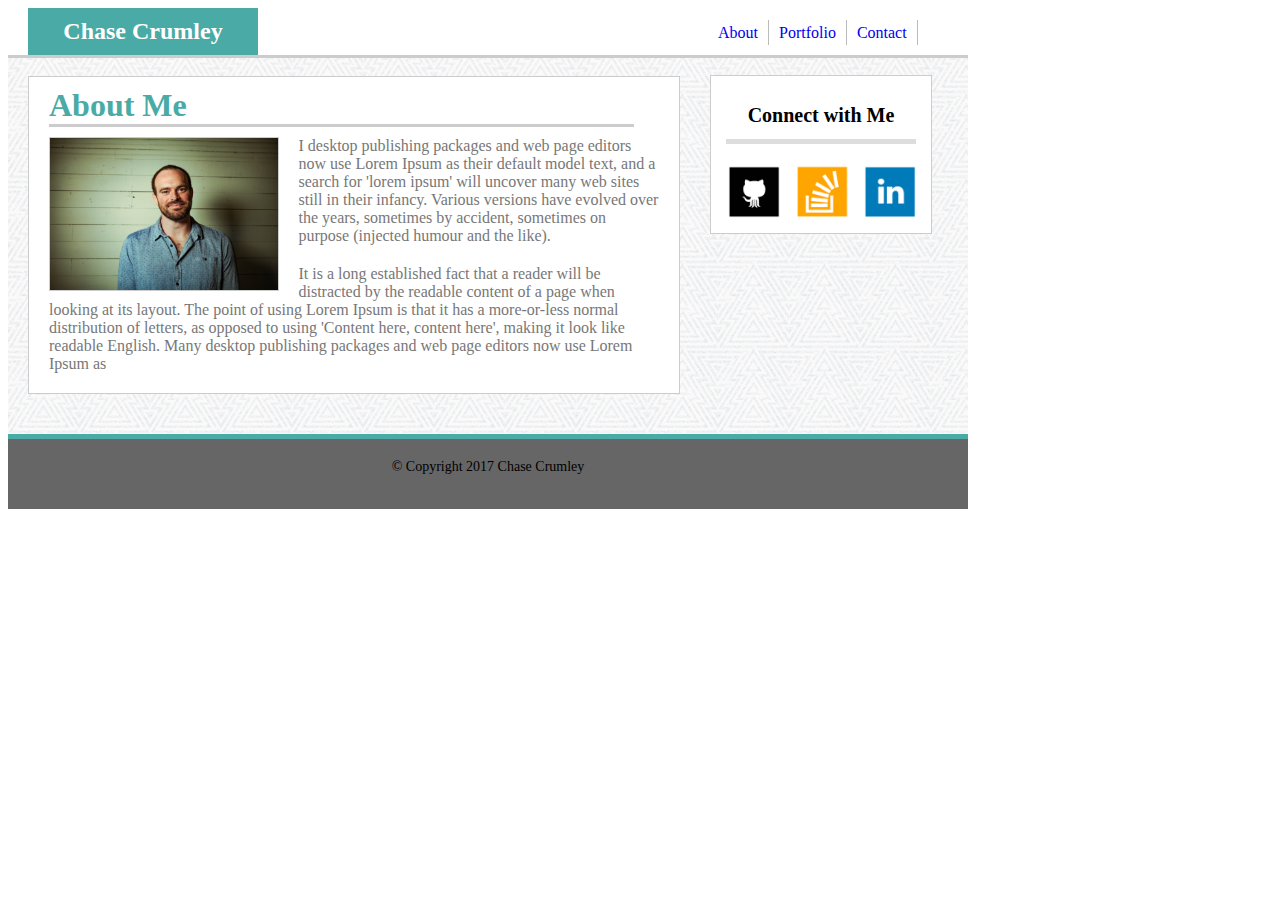
<file: index.html>
<!DOCTYPE html>
<html lang="en-US">

<head>
    <title>Basic Portfolio Index</title>
    <meta name="viewport" content="width=device-width, initial-scale=1.0">
    <meta charset="utf-8">
    <link rel="stylesheet" type="text/css" href="Assets/css/style.css" media="screen">
</head>
<div class="container">

    <body class="bodyStyle">
        <div class="divRow">
            <div class="divName">
                <header class="headerStyle">
                    <h1 class="nameStyle">Chase Crumley</h1>
                </div>
                <div class="divMenu">
                    <nav>
                        <ul>
                            <li><a href="index.html">About</a></li>
                            <li><a href="portfolio.html">Portfolio</a></li>
                            <li><a href="contact.html">Contact</a></li>
                        </ul>
                    </nav>
                </div>
            </div>
        </header>
        <div>
            <section class="sectionStyle">
                <div class="divStyle1">
                    <h1 class="aboutStyle">About Me</h1>
                    <img src="./Assets/images/ChasePortrait.jpg" alt="Profile Pic" width="400px">
                    <p>I desktop publishing packages and web page editors now use Lorem Ipsum as their default model text, and a search for 'lorem ipsum' will uncover many web sites still in their infancy. Various versions have evolved over the years, sometimes by accident, sometimes on purpose (injected humour and the like).</p>
                    <p>It is a long established fact that a reader will be distracted by the readable content of a page when looking at its layout. The point of using Lorem Ipsum is that it has a more-or-less normal distribution of letters, as opposed to using 'Content here, content here', making it look like readable English. Many desktop publishing packages and web page editors now use Lorem Ipsum as </p>
                </div>
            </section>
        </div>
        <div class="picBox">
            <h3>Connect with Me</h3>
            <div class="boxLinks">
                <a target="_blank" href="https://github.com/ccruml20"><img src="./Assets/images/gitlogo.png"></a>
                <a id="flowPic" target="_blank" href="https://stackoverflow.com/users/7823629/chase-crumley"><img src="./Assets/images/stackoverflow.png"></a>
                <a target="_blank" href="https://www.linkedin.com/in/chase-crumley-951387a3/"><img src="./Assets/images/linkedin.png"></a>
            </div>
        </div>
        <footer>
            <p> &copy; Copyright 2017 Chase Crumley</p>
        </footer>
    </body>
</div>
</file>
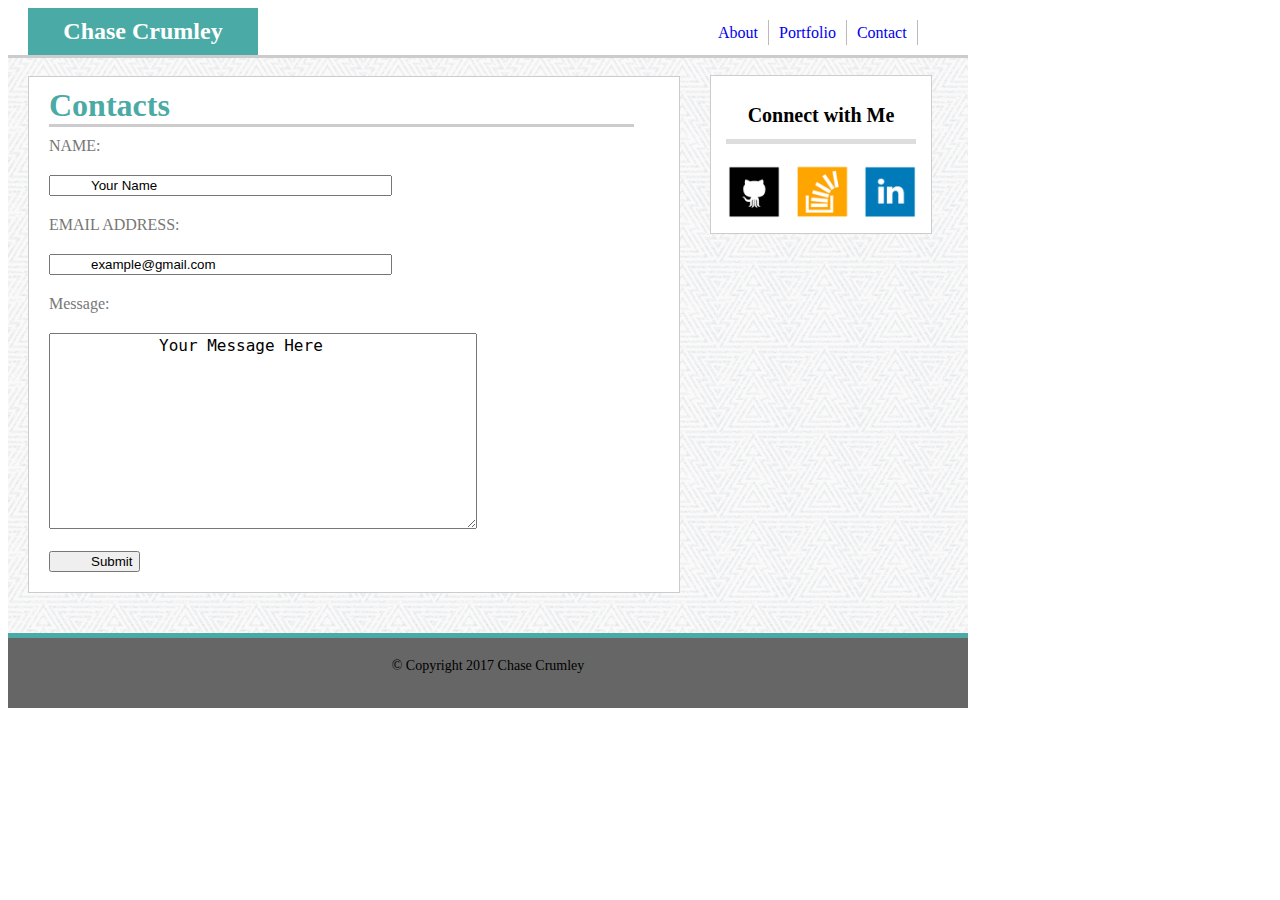
<file: contact.html>
<!DOCTYPE html>
<html lang="en-US">
<head>
    <title>Basic Portfolio Index</title>
    <meta name="viewport" content="width=device-width, initial-scale=1.0">
    <meta charset="utf-8">
    <link rel="stylesheet" type="text/css" href="Assets/css/style.css" media="screen">
</head>
<div class="container">

    <body class="bodyStyle">
        <div class="divRow">
            <div class="divName">
                <header class="headerStyle">
                    <h1 class="nameStyle">Chase Crumley</h1>
                </div>
                <div class="divMenu">
                    <nav>
                        <ul>
                            <li><a href="index.html">About</a></li>
                            <li><a href="portfolio.html">Portfolio</a></li>
                            <li><a href="contact.html">Contact</a></li>
                        </ul>
                    </nav>
                </div>
            </div>
        </header>
        <div>
            <section class="sectionStyle">
                <div class="divStyle1">
                    <h1 class="aboutStyle">Contacts</h1>
                    <form action="#">
                        <p class="textShift">NAME:</p>
                        <input type="text" name="Name:" value="Your Name" size="35">
                        <p class="textShift">EMAIL ADDRESS:</p>
                        <input type="text" name="Email:" value="example@gmail.com" size="35">
                        <p class="textShift">Message:</p>
                        <textarea name="message" rows="10" cols="30">Your Message Here</textarea>
                        <br>
                        <br>
                        <input type="submit" value="Submit" class="inputBox">
                    </form>
                </div>
            </section>
        </div>
        <div class="picBox">
            <h3>Connect with Me</h3>
            <div class="boxLinks">
                <a target="_blank" href="https://github.com/ccruml20"><img src="./Assets/images/gitlogo.png"></a>
                <a target="_blank" href="https://stackoverflow.com/users/7823629/chase-crumley"><img src="./Assets/images/stackoverflow.png"></a>
                <a target="_blank" href="https://www.linkedin.com/in/chase-crumley-951387a3/"><img src="./Assets/images/linkedin.png"></a>
            </div>
        </div>
        <footer>
            <p> &copy; Copyright 2017 Chase Crumley</p>
        </footer>
    </body>
</div>
</file>
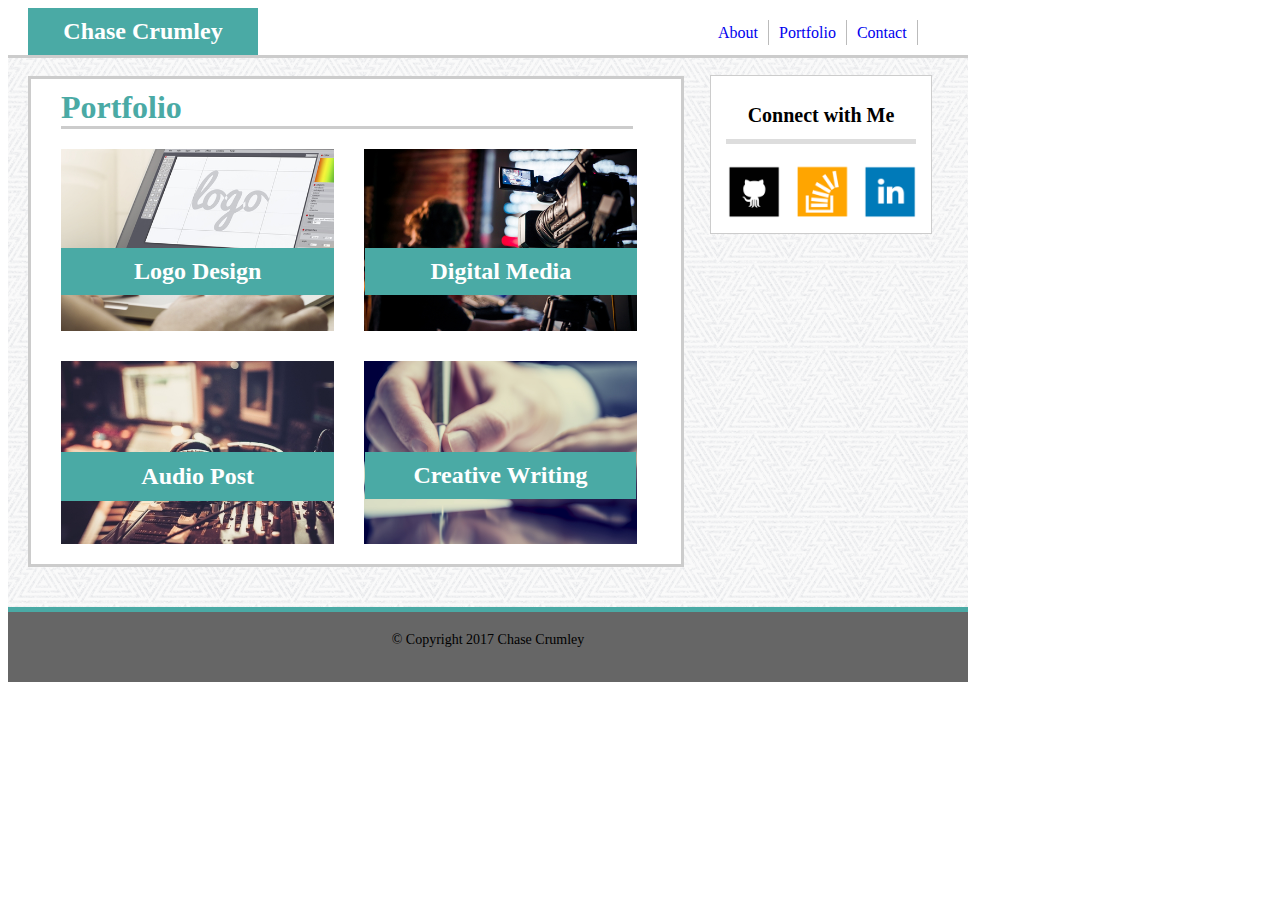
<file: portfolio.html>
<!DOCTYPE html>
<html lang="en-US">

<head>
    <title>Basic Portfolio Index</title>
    <meta name="viewport" content="width=device-width, initial-scale=1.0">
    <meta charset="utf-8">
    <link rel="stylesheet" type="text/css" href="Assets/css/style.css" media="screen">
</head>
<div class="container">

    <body class="bodyStyle">
        <div class="divRow">
            <div class="divName">
                <header class="headerStyle">
                    <h1 class="nameStyle">Chase Crumley</h1>
                </div>
                <div class="divMenu">
                    <nav>
                        <ul>
                            <li><a href="index.html">About</a></li>
                            <li><a href="portfolio.html">Portfolio</a></li>
                            <li><a href="contact.html">Contact</a></li>
                        </ul>
                    </nav>
                </div>
            </div>
        </header>
        <div>
            <section>
                <div class="divStyle2">
                    <h1>Portfolio</h1>
                    <div class="imgBox">
                        <a target="_blank">
                            <img src="./Assets/images/logo_design.png"></a>
                            <h2 class="logoBanner">Logo Design</h2>
                        </div>
                        <div>
                            <a target="_blank">
                                <img src="./Assets/images/film.png"></a>
                                <h2 class="mediaBanner">Digital Media</h2>
                            </div>
                            <div>
                                <a target="_blank">
                                    <img src="./Assets/images/audio.png"></a>
                                    <h2 class="audioBanner">Audio Post</h2>   
                                </div>
                                <div>
                                    <a target="_blank">
                                        <img src="./Assets/images/writing.png"></a>
                                        <h2 class="writingBanner">Creative Writing</h2>
                                    </div>  
                                </div>
                            </section>
                        </div>
                        <div class="picBox">
                            <h3>Connect with Me</h3>
                            <div class="boxLinks">
                                <a target="_blank" href="https://github.com/ccruml20"><img src="./Assets/images/gitlogo.png"></a>
                                <a target="_blank" href="https://stackoverflow.com/users/7823629/chase-crumley"><img src="./Assets/images/stackoverflow.png"></a>
                                <a target="_blank" href="https://www.linkedin.com/in/chase-crumley-951387a3/"><img src="./Assets/images/linkedin.png"></a>
                            </div>
                        </div>
                        <footer>
                            <p> &copy; Copyright 2017 Chase Crumley</p>
                        </footer>
                    </body>
                </div>

                </html>
</file>
<file: Assets/css/style.css>
.container {
	background-image: url("../images/new_year_background.png");
	width: 960px;
	margin: 0;
	padding: 0;
}

header {
	background-color: #ffffff;
	border-bottom: solid; color: #cccccc;
	width: 100%;
	text-align: center;
	margin: 0;
	padding: 0;
}

.nameStyle {
	color: #ffffff;
	padding: 10px 15px;
	background-color: #4aaaa5;
	width: 200px;
	left: 20px;
	font-family: Georgia;
	margin: 0px 0px;
	position: relative;
	font-size: 1.5em;
}

nav {
	display: inline;
	margin: 20px 20px;
	padding: 0;
}

nav ul {
	list-style-type: none;
	margin: 0;
	padding: 0;
	position: absolute;
	top: 20px;
	margin-left: 700px;
}

nav li {
	display: inline;
	float: left;
	border-right: 1px solid #bbb;
	line-height: 5px;
	font-family: Times;
}

nav a:hover { 
	background-color: #e3e3e3;
	color: #fff;
}

nav a {
	display: block;
	padding: 10px;
	color: #77777;
	text-decoration: none;
}

.divStyle1 {
	width: 650px;
	background-color: #ffffff;
	border: solid #cccccc 1px;
	left: 20px;
	position: relative;
	color: #777777;
	margin-bottom: 40px;
	padding: 0;
}

.divStyle1 h1 {
	margin: 10px 20px;
	padding: 0;
	width: 90%;
	border-bottom: 3px solid #cccccc; 
	color: #4aaaa5;
}

.divStyle1 img {
	float: left;
	border: solid #cccccc 1px;
	text-shadow: 5,5,5;
	width: 35%;
	margin: 0px 20px 5px 20px;
}

.divStyle1 p { 
	margin: 0px 20px 20px 20px;
}

.picBox {
	width: 200px;
	padding: 10px 10px;
	position: absolute;
	top: 75px;
	left: 710px;
	background-color: #fff;
	border: solid #cccccc 1px;
}

.picBox img {
	width: 55px;
	margin-right: 9px;
	left: 6px;
	position: relative;
	height: 55px;
}

h3 {
	font-size: 20px;
	border-bottom: 5px solid #dddddd;
	margin-right: 5px;
	margin-left: 5px;
	text-align: center;
	margin-top: 18px;
	padding-bottom: 12px;

}

footer {
	width: 100%;
	background-color: #666666;
	height: 70px;
	margin: 0 0;
	padding: 0 0;
	text-align: center;
	border-top: solid #4aaaa5 5px;
	clear: both;
}

footer p {
	margin-top: 20px;
	font-size: 14px;
}

.divStyle2 {
	width: 650px;
	background-color: #ffffff;
	border: solid #cccccc;
	left: 20px;
	position: relative;
	color: #777777;
	margin-bottom: 40px;
	padding: 0;
	overflow: auto;
}

.divStyle2 img {
	width: 42%;
	margin: 10px 0px 20px 0px;
	padding-left: 30px;
	float: left;
}

.clearfix:after {
	content: " "; 
	visibility: hidden;
	display: block;
	height: 0;
	clear: both;
}

.divStyle2 h1 {
	margin: 10px 30px 10px 30px;
	width: 88%;
	border-bottom: 3px solid #cccccc; 
	color: #4aaaa5;
	height: calc(100% - 18px)
}

.divStyle1 input {
	padding-left: 40px;
	margin-left: 20px;
	margin-bottom: 20px;
}

.divStyle1 textarea {
	padding-left: 109px;
	margin-left: 20px;
	font-size: 16px;
	text-align: justify;
    -moz-text-align-last: left; 
    text-align-last: left;
}

.logoBanner {
	position: absolute;
	background-color: #4aaaa5;
	left: 30px;
	top: 169px;
	margin: 0;
	padding: 10px 73px;
	color: #fff;
}

.mediaBanner {
	position: absolute;
	background-color: #4aaaa5;
	left: 333.5px;
	top: 169px;
	margin: 0;
	padding: 10px 66px;
	color: #fff;
}

.audioBanner {
	position: absolute;
	background-color: #4aaaa5;
	left: 30px;
	top: 373px;
	margin: 0;
	padding: 11px 80.3px;
	color: #fff;
}

.writingBanner {
	position: absolute;
	background-color: #4aaaa5;
	left: 333.5px;
	top: 373px;
	margin: 0;
	padding: 10px 49px;
	color: #fff;
}
  /*         Media Queries for screens 768px or less*/
@media (max-width: 768px) {
	.divStyle2 img {
	width: 42%;
	margin: 10px 0px 20px 0px;
	padding-left: 22px;
	float: left;
}

@media (max-width: 768px) {
	.divStyle2 {
	width: 400px;
}
@media (max-width: 768px) {
	.writingBanner {
	position: absolute;
	background-color: #4aaaa5;
	left: 212px;
	top: 270px;
	margin: 0;
	padding: 5px 15px 5px 15px;
	color: #fff;
	font-size: 19px;
}
@media (max-width: 768px) {
	.audioBanner {
	position: absolute;
	background-color: #4aaaa5;
	left: 212px;
	top: 135px;
	margin: 0;
	padding: 5px 39px 5px 40px;
	color: #fff;
	font-size: 19px;
}
@media (max-width: 768px) {
	.logoBanner {
	position: absolute;
	background-color: #4aaaa5;
	left: 22px;
	top: 135px;
	margin: 0;
	padding: 5px 35px 5px 31.7px;
	color: #fff;
	font-size: 19px;

}
@media (max-width: 768px) {
	.mediaBanner {
	position: absolute;
	background-color: #4aaaa5;
	left: 22px;
	top: 270px;
	margin: 0;
	padding: 5px 31px 5px 26px;
	color: #fff;
	font-size: 19px;
}

@media (max-width: 768px) {
 .divStyle1 {
    width: 400px
  }
@media (max-width: 768px) {
	nav ul {
	list-style-type: none;
	margin: 0;
	padding: 0 ;
	position: absolute;
	top: 20px;
	margin-left: 500px;
}
@media (max-width: 768px) {
.picBox {
	width: 200px;
	padding: 10px 10px;
	position: absolute;
	top: 76px;
	left: 500px;
	background-color: #fff;
	border: solid #cccccc 1px;
}
@media (max-width: 768px) {
	footer {
	width: 768px;
	background-color: #666666;
	height: 70px;
	margin: 0 0;
	padding: 0 0;
	text-align: center;
	border-top: solid #4aaaa5 5px;
	clear: both;
  }

  @media (max-width: 768px) {
  	textarea {
  	}
   /*         Media Queries for screens 640px or less*/ 
@media (max-width: 640px) {
	.divStyle2 img {
	width: 42%;
	margin: 10px 0px 20px 0px;
	padding-left: 34px;
	float: left;
}

@media (max-width: 640px) {
	.divStyle2 {
	width: 620px;
	background-color: #ffffff;
	left: 0px;
	position: relative;
	color: #777777;
	margin-bottom: 0px;
	padding: 0;
	overflow: auto;
}
@media (max-width: 640px) {
	.divStyle1 img {
		position: static;
		width: 100%
	}
@media (max-width: 640px) {
	.writingBanner {
	position: absolute;
	background-color: #4aaaa5;
	left: 328px;
	top: 395px;
	margin: 0;
	padding: 5px 62px 5px 61px;
	color: #fff;
	font-size: 19px;
}
@media (max-width: 640px) {
	.audioBanner {
	position: absolute;
	background-color: #4aaaa5;
	left: 328px;
	top: 190px;
	margin: 0;
	padding: 5px 86px 5px 86px;
	color: #fff;
	font-size: 19px;
}
@media (max-width: 640px) {
	.logoBanner {
	position: absolute;
	background-color: #4aaaa5;
	left: 34px;
	top: 190px;
	margin: 0;
	padding: 5px 90px 5px 70px;
	color: #fff;
	font-size: 19px;

}
@media (max-width: 640px) {
	.mediaBanner {
	position: absolute;
	background-color: #4aaaa5;
	left: 34px;
	top: 395px;
	margin: 0;
	padding: 5px 85px 5px 64px;
	color: #fff;
	font-size: 19px;
}

@media (max-width: 640px) {
.divStyle1 {
	clear: both;
	width: 640px;
	background-color: #ffffff;
/*	border: solid #cccccc 1px;*/
	left: 0px;
	position: static;
	color: #777777;
	margin-bottom: 0px;
	padding: 0;
}
@media (max-width: 640px) {
	nav {
	position: static;
	margin: 0px 0px;
	padding: 0;
}



@media (max-width: 640px) {
	nav ul {
	list-style-type: none;
	margin: 0px;
	padding: 0px;
	position: static;
	top: 0px;
	margin-left: 0px;

}
@media (max-width: 640px) {
	nav li {
	display: inline;
	float: left;
/* 	border-right: 1px solid #bbb; */
	line-height: 5px;
	font-family: Times;
	background-color: #fff;
	padding: 10px 72px 10px 72px;
}
@media (max-width: 640px) {
.picBox {
	width: 640px;
	padding: 0px 0px;
	position: static;
	top: 94px;
	left: 710px;
	background-color: #fff;
/*	border: solid #cccccc 1px;*/
}
@media (max-width: 640px) {
	.picBox img {
	width: 80px;
	margin-right: 120px;
	left: 70px;
	position: relative;
	height: 80px;
	margin-bottom: 20px;
}

@media (max-width: 640px) {
	footer {
	width: 640px;
	background-color: #666666;
	height: 70px;
	margin: 0 0;
	padding: 0 0;
	text-align: center;
	border-top: solid #4aaaa5 5px;
	clear: both;
  }

@media (max-width: 640px) {
	.nameStyle {
	color: #ffffff;
	padding: 10px 15px;
	background-color: #4aaaa5;
	width: 640px;
	left: 0px;
	font-family: Georgia;
	margin: 0px 0px;
	position: relative;
	font-size: 1.5em;
}
</file>
